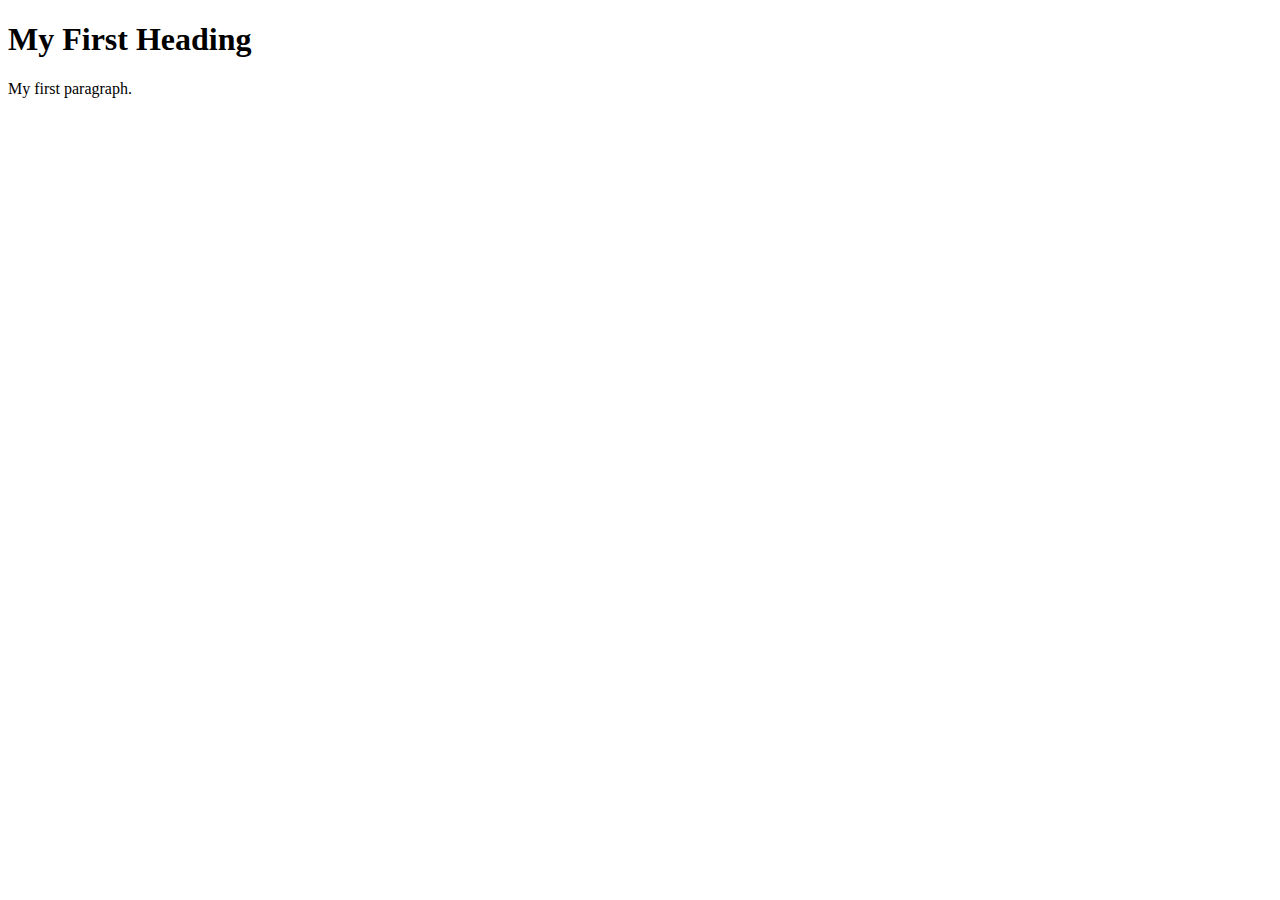
<file: New folder/index.html>
<!DOCTYPE html>
<html>
    <head>
        <script src ="hello.js"></script>
        <script src ="bug.js"></script>
        <script src="pet.mjs" type="module"></script>
        <script src="main.mjs" type="module"></script>

        <title>Page Title</title>
    </head>
    <body>

        <h1>My First Heading</h1>
        <p>My first paragraph.</p>

    </body>
</html>
</file>
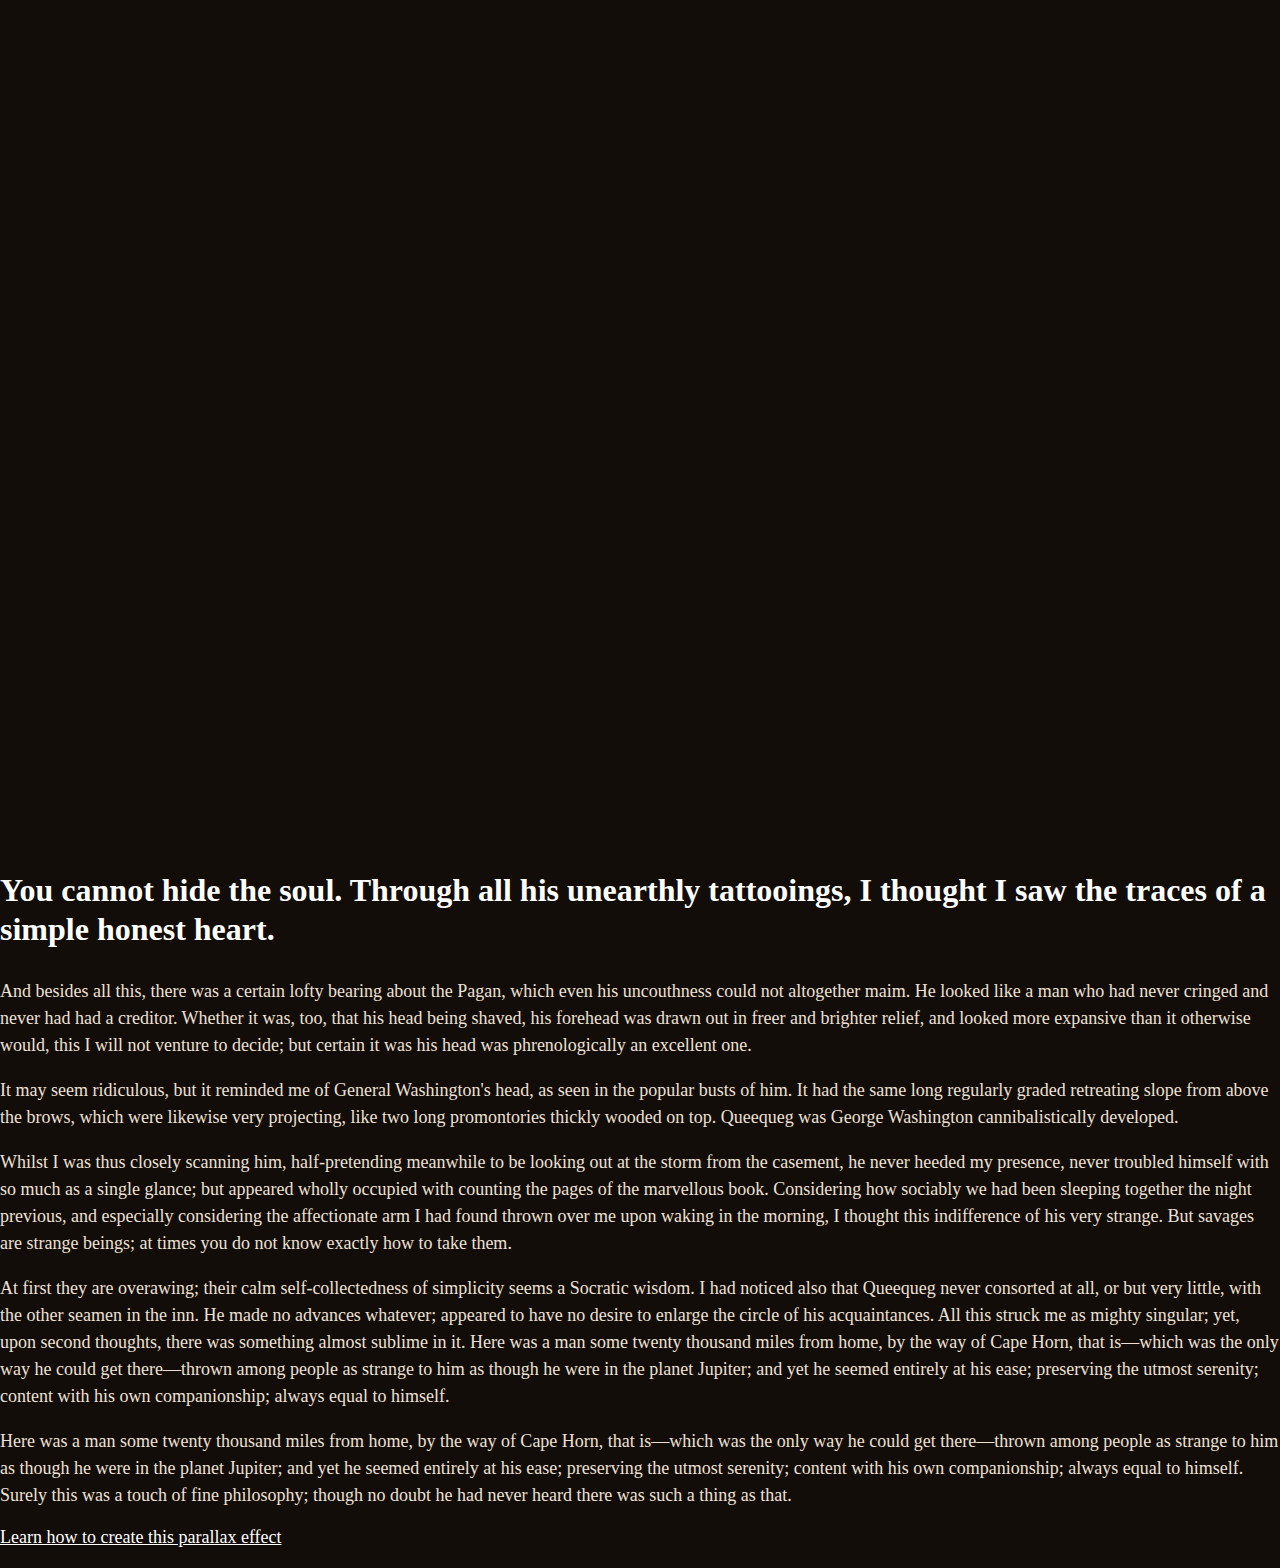
<file: parallax_hero/index.html>
<!DOCTYPE html>
<html xmlns="http://www.w3.org/1999/xhtml">

<head>
    <meta charset="utf-8" />
    <title>Hero_scratch</title>
    <meta content="width=device-width, initial-scale=1" name="viewport" />
    <link href="css.css" rel="stylesheet" type="text/css" />
</head>

<body class="body">
    <div id='hero'>
        <div class='layer-bg layer' data-depth='0.10' data-type='parallax'></div>
        <div class='layer-1 layer' data-depth='0.20' data-type='parallax'></div>
        <div class='layer-2 layer' data-depth='0.50' data-type='parallax'></div>
        <div class='layer-3 layer' data-depth='0.80' data-type='parallax'></div>
        <div class='layer-overlay layer' data-depth='0.85' data-type='parallax'></div>
        <div class='layer-4 layer' data-depth='1.00' data-type='parallax'></div>
    </div>
    <div id='hero-mobile'></div>
    <div id='content'>
        <div class='container'>
            <section class='first-section'>
                <div class='row'>
                    <div class='col-sm-6'>
                        <h1>You cannot hide the soul. Through all his unearthly tattooings, I thought I saw the traces of a simple honest heart.</h1>
                    </div>
                </div>
                <div class='row'>
                    <div class='col-sm-6'>
                        <p>And besides all this, there was a certain lofty bearing about the Pagan, which even his uncouthness could not altogether maim. He looked like a man who had never cringed and never had had a creditor. Whether it was, too, that his head being shaved, his forehead was drawn out in freer and brighter relief, and looked more expansive than it otherwise would, this I will not venture to decide; but certain it was his head was phrenologically an excellent one.</p>
                        <p>It may seem ridiculous, but it reminded me of General Washington's head, as seen in the popular busts of him. It had the same long regularly graded retreating slope from above the brows, which were likewise very projecting, like two long promontories thickly wooded on top. Queequeg was George Washington cannibalistically developed.</p>
                        <p>Whilst I was thus closely scanning him, half-pretending meanwhile to be looking out at the storm from the casement, he never heeded my presence, never troubled himself with so much as a single glance; but appeared wholly occupied with counting the pages of the marvellous book. Considering how sociably we had been sleeping together the night previous, and especially considering the affectionate arm I had found thrown over me upon waking in the morning, I thought this indifference of his very strange. But savages are strange beings; at times you do not know exactly how to take them.</p>
                    </div>
                    <div class='col-sm-6'>
                        <p>At first they are overawing; their calm self-collectedness of simplicity seems a Socratic wisdom. I had noticed also that Queequeg never consorted at all, or but very little, with the other seamen in the inn. He made no advances whatever; appeared to have no desire to enlarge the circle of his acquaintances. All this struck me as mighty singular; yet, upon second thoughts, there was something almost sublime in it. Here was a man some twenty thousand miles from home, by the way of Cape Horn, that is—which was the only way he could get there—thrown among people as strange to him as though he were in the planet Jupiter; and yet he seemed entirely at his ease; preserving the utmost serenity; content with his own companionship; always equal to himself.</p>
                        <p>Here was a man some twenty thousand miles from home, by the way of Cape Horn, that is—which was the only way he could get there—thrown among people as strange to him as though he were in the planet Jupiter; and yet he seemed entirely at his ease; preserving the utmost serenity; content with his own companionship; always equal to himself. Surely this was a touch of fine philosophy; though no doubt he had never heard there was such a thing as that.</p>
                        <a class='tutorial-link' href='https://medium.com/@PatrykZabielski/how-to-make-multi-layered-parallax-illustration-with-css-javascript-2b56883c3f27'>
            Learn how to create this parallax effect
          </a>
                    </div>
                </div>
            </section>
        </div>
    </div>
    <script src="coffee.js" type="text/javascript"></script>
</body>

</html>
</file>
<file: parallax_hero/css.css>
body {
  padding: 0;
  margin: 0;
  background-color: #130d0a;
  font-family: 'Playfair Display', serif;
  color: #fff;
}

#hero {
  height: 800px;
  overflow: hidden;
  position: relative;
}

#content {
  background-color: #130d0a;
}

.layer {
  background-position: bottom center;
  background-size: auto;
  background-repeat: no-repeat;
  width: 100%;
  height: 800px;
  position: fixed;
  z-index: -1;
}

#hero-mobile {
  display: none;
  background: url(https://s3-us-west-2.amazonaws.com/s.cdpn.io/272781/full_illustration.png?1518278877) no-repeat center bottom/cover;
  height: 320px;
}

.first-section {
  padding: 50px 0 20px 0;
}

.text-header {
  font-size: 50px;
  text-align: center;
}

h1 {
  line-height: 120%;
  margin-bottom: 30px;
}

p {
  color: #ede0d5;
  font-size: 18px;
  line-height: 150%;
}

#hero, .layer {
  min-height: 800px;
}

.layer-bg {
  background-image: url(https://s3-us-west-2.amazonaws.com/s.cdpn.io/272781/ilu_bg.jpg?1518278877);
}

.layer-1 {
  background-image: url(https://s3-us-west-2.amazonaws.com/s.cdpn.io/272781/ilu_03.png &1518278877);
  background-position: left bottom;
}

.layer-2 {
  background-image: url(https://s3-us-west-2.amazonaws.com/s.cdpn.io/272781/ilu_02.png?1518278877);
}

.layer-3 {
  background-image: url(https://s3-us-west-2.amazonaws.com/s.cdpn.io/272781/ilu_man.png &1518278877);
  background-position: right bottom;
}

.layer-4 {
  background-image: url(https://s3-us-west-2.amazonaws.com/s.cdpn.io/272781/ilu_01.png &1518278877);
}

.layer-overlay {
  background-image: url(https://s3-us-west-2.amazonaws.com/s.cdpn.io/272781/ilu_overlay.png &1518278877);
}

@media only screen and (max-width: 768px) {
  #hero {
    display: none;
  }

  #hero-mobile {
    display: block;
  }
}
.tutorial-link {
  color: #fff;
  font-size: 18px;
  text-decoration: underline;
}
.tutorial-link:hover {
  color: #ede0d5;
}
</file>
